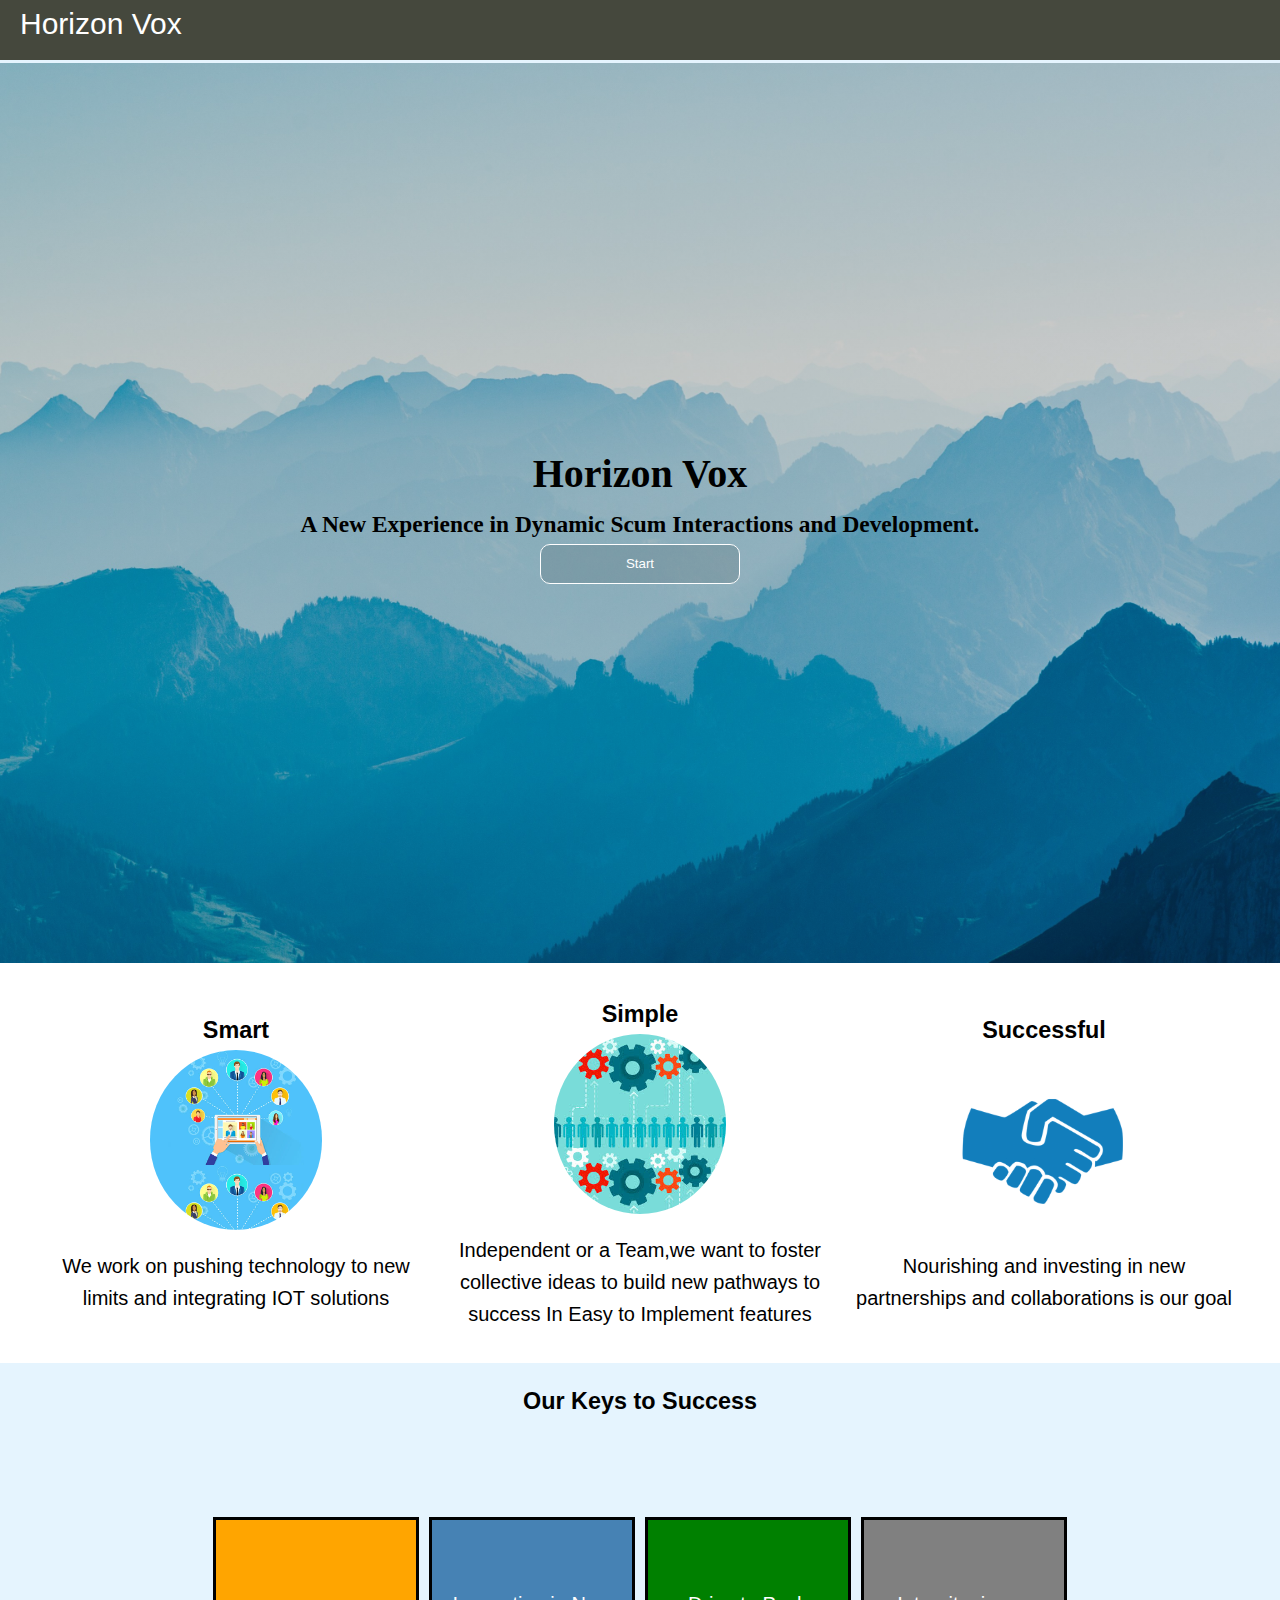
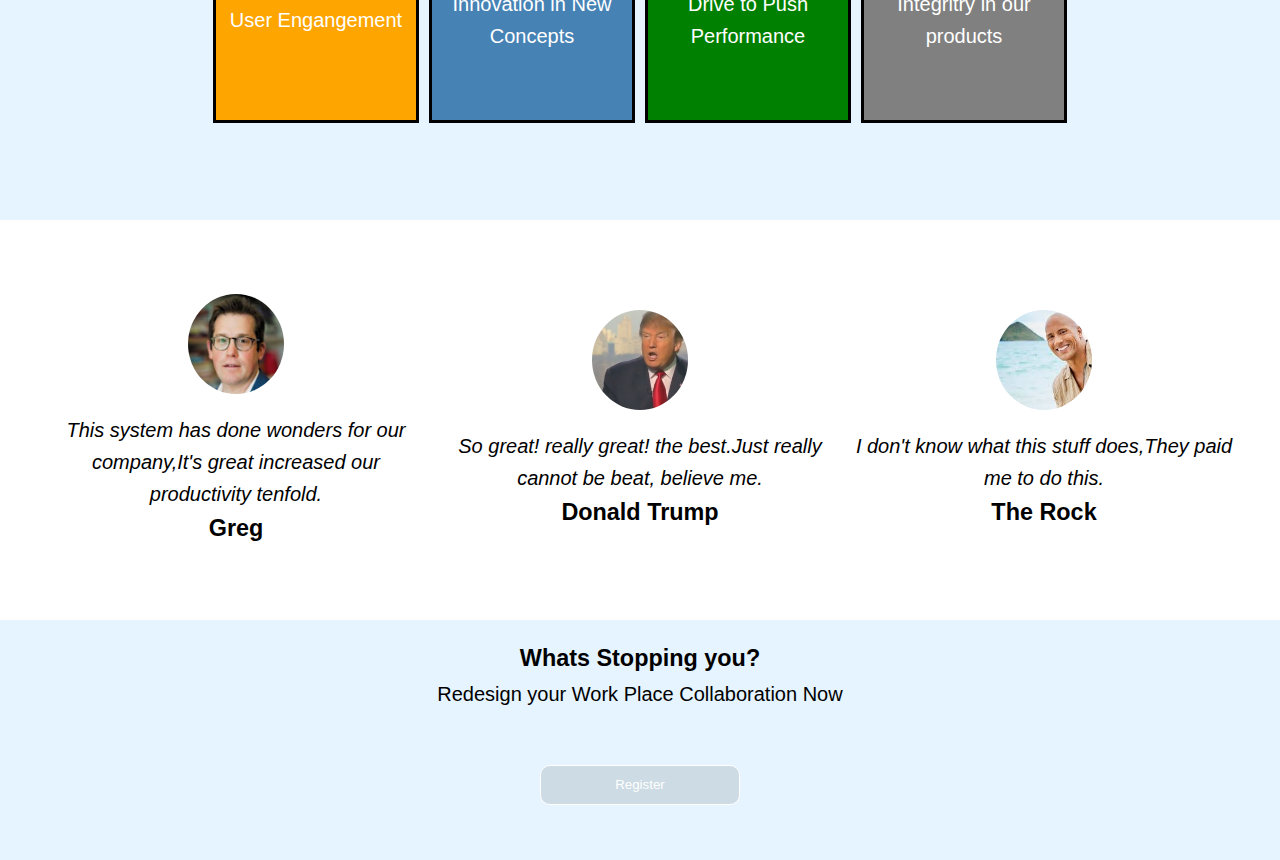
<file: Index.html>
<!DOCTYPE html>
<html>
<head>
	<meta charset="utf-8" />
	<meta http-equiv="X-UA-Compatible" content="IE=edge,chrome=1" />
	<meta name="description" content="" />
	<meta name="viewport" content="width=device-width,initial-scale=1" />
	<link rel="StyleSheet" href="css/style.css">
	<title>LChat</title>
	<link rel="shortcut icon" type="image/x-icon" href="Img/favicon.ico" />
	<script src="https://ajax.googleapis.com/ajax/libs/jquery/3.2.1/jquery.min.js"></script>
	<script src="Scripts/Script.js"></script>
</head>
<body>
	<nav>
		<p class="logoName">Horizon Vox</p>
	</nav>
	<div class="showState">
		<div class="loginBox" >
			<img src="Img/user.svg" class="user"/>
			<h2>Sign-In</h2>
			
			<form>
				<p>Email</p>
				<input type="text" name="" placeholder="Enter Email"/>
				<p>Password</p>
				<input type="Password" name="" placeholder="******"/>
				<input type="Submit" name="Submit" id="login" value="Login" />
				<input type="Submit" name="Register" value="Register"/>
			</form>
		</div>
		<div class="showBox">
			<h1>Horizon Vox</h1>
			<h3>A New Experience in Dynamic Scum Interactions and Development.</h3>
			<button class="btn" id="start">Start</button>
		</div>
	</div>
	<div class="row_white">
		<div class="port">
			<h3>Smart</h3>
			<div class="port_circle" id="colab"></div>
			<p>We work on pushing technology to new limits and integrating IOT solutions</p>
		</div>
		<div class="port">
			<h3>Simple</h3>
			<div class="port_circle" id="Cog"></div>
			<p>Independent or a Team,we want to foster collective ideas to build new pathways to success In Easy to Implement features</p>
		</div>
		<div class="port">
			<h3>Successful</h3>
			<div class="port_circle" id="partner"></div>
			<p>Nourishing and investing in new partnerships and collaborations is our goal</p>
		</div>
	</div>
	<div class="row_header">
		<h3>Our Keys to Success</h3>
		<div class="row_blue">
		
			<div class="impactBlock" style="background-color:orange">
				User Engangement
			</div>
			<div class="impactBlock" style="background-color:steelblue">
				Innovation in New Concepts
			</div>
			<div class="impactBlock" style="background-color:green">
				Drive to Push Performance
			</div>
			<div class="impactBlock" style="background-color:gray">
				Integritry in our products
			</div>
		</div>
	</div>
	<div class="row_white">
		<div class="port">
			<div class="port_face" id="greg"></div>
			<p><i>This system has done wonders for our company,It's great increased our productivity tenfold.</i></p>
			<h3>Greg </h3>
		</div>
		<div class="port">
			<div class="port_face" id="trump"></div>
			<p><i>So great! really great! the best.Just really cannot be beat, believe me.</i></p>
			<h3>Donald Trump</h3>
		</div>
		<div class="port">
			<div class="port_face" id="rock"></div>
			<p><i>I don't know what this stuff does,They paid me to do this.</i></p>
			<h3>The Rock</h3>
		</div>
	</div>
	<div class="row_header">
		<h3>Whats Stopping you?</h3>
		<p>Redesign your Work Place Collaboration Now</p>
		<div class="row_blue" style="height:150px;">
			<button class="btn" id="start">Register</button>
		</div>
	</div>



</body>
</html>
</file>
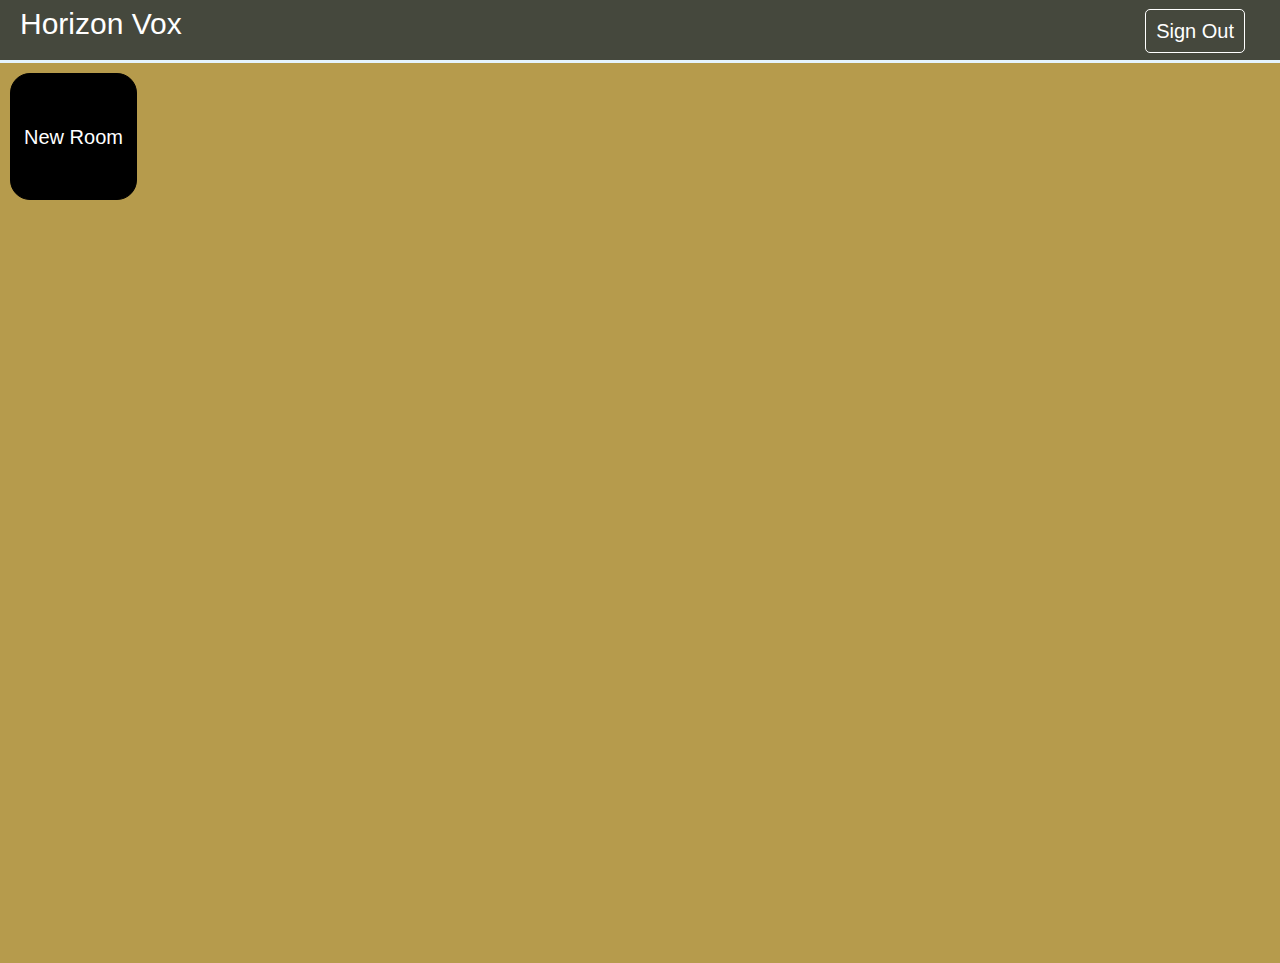
<file: Pages/Base.html>
<!DOCTYPE html>
<html>
<head>
	<meta charset="utf-8" />
	<meta http-equiv="X-UA-Compatible" content="IE=edge,chrome=1" />
	<meta name="description" content="" />
	<meta name="viewport" content="width=device-width,initial-scale=1" />
	<link rel="StyleSheet" href="../css/style.css">
	<link rel="StyleSheet" href="../css/base.css">
	<title>LChat</title>
	<link rel="shortcut icon" type="image/x-icon" href="../Img/favicon.ico" />
	<script src="../Scripts/Script.js"></script>
</head>
<body>
	<nav>
		<a class="logoName">Horizon Vox</a>
		<div class="nav_items">
			<a href="../Index.html">Sign Out</a>
		</div>
	</nav>
	<div class="grid">
		<div class="Box">
			<p>New Room</p>
		</div>
	</div>
	


</body>
</html>
</file>
<file: css/style.css>
*{
	margin:0;
	padding:0;
	
}
body{
	margin:0;
	font-family:Libre Franklin,-apple-system,BlinkMacSystemFont,Roboto,Droid Sans,Helvetica,Arial,sans-serif;
	font-size: 20px;
	color:black;
	line-height: 1.6;
}

.showState{
	background: linear-gradient( rgba(10, 10, 10, 0.2), rgba(10, 10, 10, 0.2) ), url('../Img/autumn-house.jpg');
	background-size:cover;
	background-position: center;
	height: 100vh;
	display: flex;
	flex-direction: column;
	justify-content: center;
	align-items:center;
	padding: 0 20px;
	
}
.loginBox{
	width:350px;
	height: 450px;
	padding: 0 50px;
	box-sizing: border-box;
	background: rgba(0,0,0,0.2);
	color:white;
	display: none;
	font-family: Georgia, "Times New Roman", serif;

}
.loginBox P{
	margin: 0;
	padding: 0;
	font-weight: bold;
	color:#fff;
}
h2{
	margin: -20px;
	padding:0 0 30px;
	color:#fff;
	text-align: center
}
.loginBox input{
	width: 100%;
	margin-bottom: 10px;
	border:none;
	border-bottom: 1px solid white;
	background: transparent;
	outline: none;
	height: 40px;
	color:#fff;
	font-size: 16px;

}
.loginBox input[type="submit"]{

	height: 40px;
	color:#fff;
	background: rgba(0,0,0,0.1);
   color: #FFFFFF;
   font-size: 40px;
   font-weight: 100;
   padding: 40px;
   box-shadow: 1px 1px 20px 0px #000000;
   text-shadow: 1px 1px 20px #000000;
	border: 1px solid white;
	border-radius: 10px;
   text-decoration: none;
   display: inline-block;
   cursor: pointer;
}
.loginBox input[type="submit"]:hover{
	background: rgba(0,0,0,0.7);
   text-decoration: none;
}
.showBox{
	text-align: center;
	 font-family: Georgia, "Times New Roman", serif;
}
.btn{
	height: 40px;
	width:200px;
	color:#fff;
	background: rgba(0,0,0,0.1);
   color: #FFFFFF;
   font-family: Open Sans;
   font-size: 40px;
   font-weight: 100;
   padding: 40px;
   box-shadow: 1px 1px 20px 0px #000000;
   text-shadow: 1px 1px 20px #000000;
	border: 1px solid white;
	border-radius: 10px;
   text-decoration: none;
	outline: none;
   display: inline-block;
   cursor: pointer;
}
.btn:hover{
	position: relative;
	background: rgba(0,0,0,0.7);
   text-decoration: none;
}
.btn:active{

  	transform: translateY(4px);
}
.user{
	width:100px;
	height:100px;
	border-radius: 50%;
	overflow: hidden;
	position: relative;
	top: calc(-80px/2);
	right: calc(-150px/2);
}
nav{
	background: #45483D;
	width: 100%;
	height: 60px;
	border-bottom: 3px solid #e5f4fe;
}
.logoName{
	color: #fff;
	font-family: arial;
	font-style: bold;
	padding-left: 20px;
	font-size: 30px;
	display: inline-block;

}
.nav_items{
	display: inline-block;
	margin:15px;
	margin-right:30px;
	float:right;
	text-align: right;

}
.nav_items a{
	color:white;
	outline: none;
	text-decoration: none;
	margin: 5px;
	padding: 10px;
	border: 1px solid #fff;
	border-radius: 5px;
}
.row_white{
	height: 400px;
	background: #fff;
	display: flex;
	flex-direction: row;
	justify-content: center;
	align-items:center;
}
.row_blue{
	height: 400px;
	background: #e5f4fe;
	display: flex;
	flex-direction: row;
	justify-content: center;
	align-items:center;
}
.row_header{
	padding-top: 20px;
	background: #e5f4fe;
	text-align: center;
}
.port{
	width:30%;
	height:100%;
	margin: 10px;
	text-align:center;
	display: flex;
	flex-direction: column;
	justify-content: center;
	align-items:center;
}
.port_circle{
	width:45%;
	height:45%;
	border-radius: 50%;
	background-size:contain;
	margin-bottom: 20px;
}
.port_face{
	width:25%;
	height:25%;
	border-radius: 50%;
	background-size:cover;
	margin-bottom: 20px;
}
.impactBlock{
	width:200px;
	height:200px;
	margin: 5px;
	border: 3px solid black;
	color:#fff;
	text-align:center;
	display: flex;
	flex-direction: column;
	justify-content: center;
	align-items:center;
}

#colab{
	background-image: url("../Img/IOT.jpg");
}
#Cog{
	background-image: url("../Img/Cogs.jpg");
}
#partner{
	background-image: url("../Img/partners.png");
}
#rock{
	background-image: url("../Img/Rock.jpg");
}
#trump{
	background-image: url("../Img/trump.jpg");
}
#greg{
	background-image: url("../Img/greg.jpg");
}
</file>
<file: css/base.css>
.grid{
	background: #b69b4c;
	height: 100vh;
	display: flex;
	flex-direction: row;
}
.Box{
	margin:10px;
	width:125px;
	height:125px;
	border:1px solid black;
	border-radius: 20px;
	color:#fff;
	background:black;
	text-align: center;
	display: flex;
	flex-direction: row;
	justify-content: center;
	align-items: center;

}
</file>
